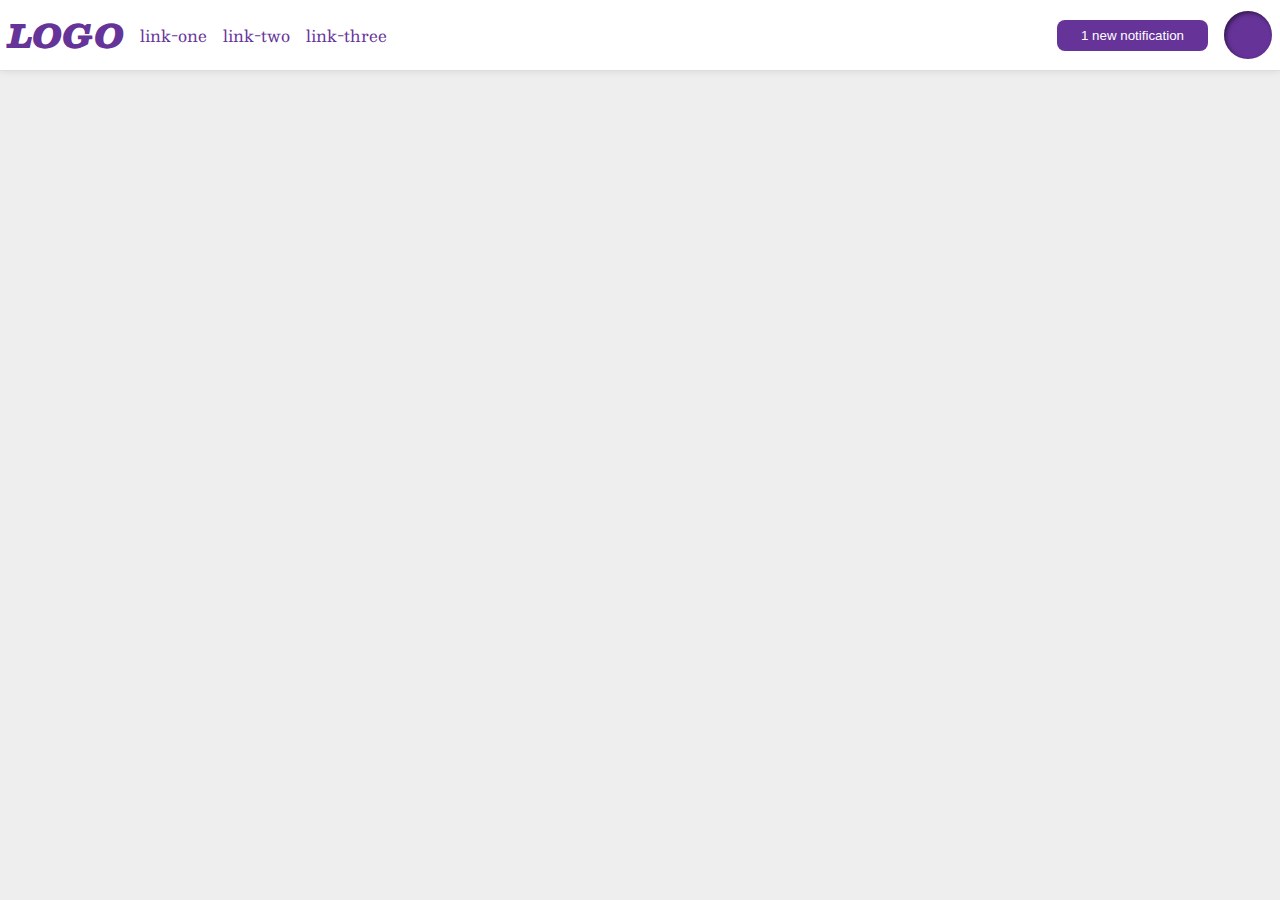
<file: flex/03-flex-header-2/index.html>
<!DOCTYPE html>
<html lang="en">
  <head>
    <meta charset="UTF-8">
    <meta http-equiv="X-UA-Compatible" content="IE=edge">
    <meta name="viewport" content="width=device-width, initial-scale=1.0">
    <title>Flex Header 2</title>
    <link rel="stylesheet" href="style.css">
  </head>
  <body>
    <div class="header">
      <div class="left-content">
        <div class="logo">
          LOGO
        </div>
        <ul class="links">
          <li><a href="https://google.com">link-one</a></li>
          <li><a href="https://google.com">link-two</a></li>
          <li><a href="https://google.com">link-three</a></li>
        </ul>
      </div>
      <div class="right-content">
        <button class="notifications">
          1 new notification
        </button>
        <div class="profile-image"></div>
      </div>
    </div>
  </body>
</html>
</file>
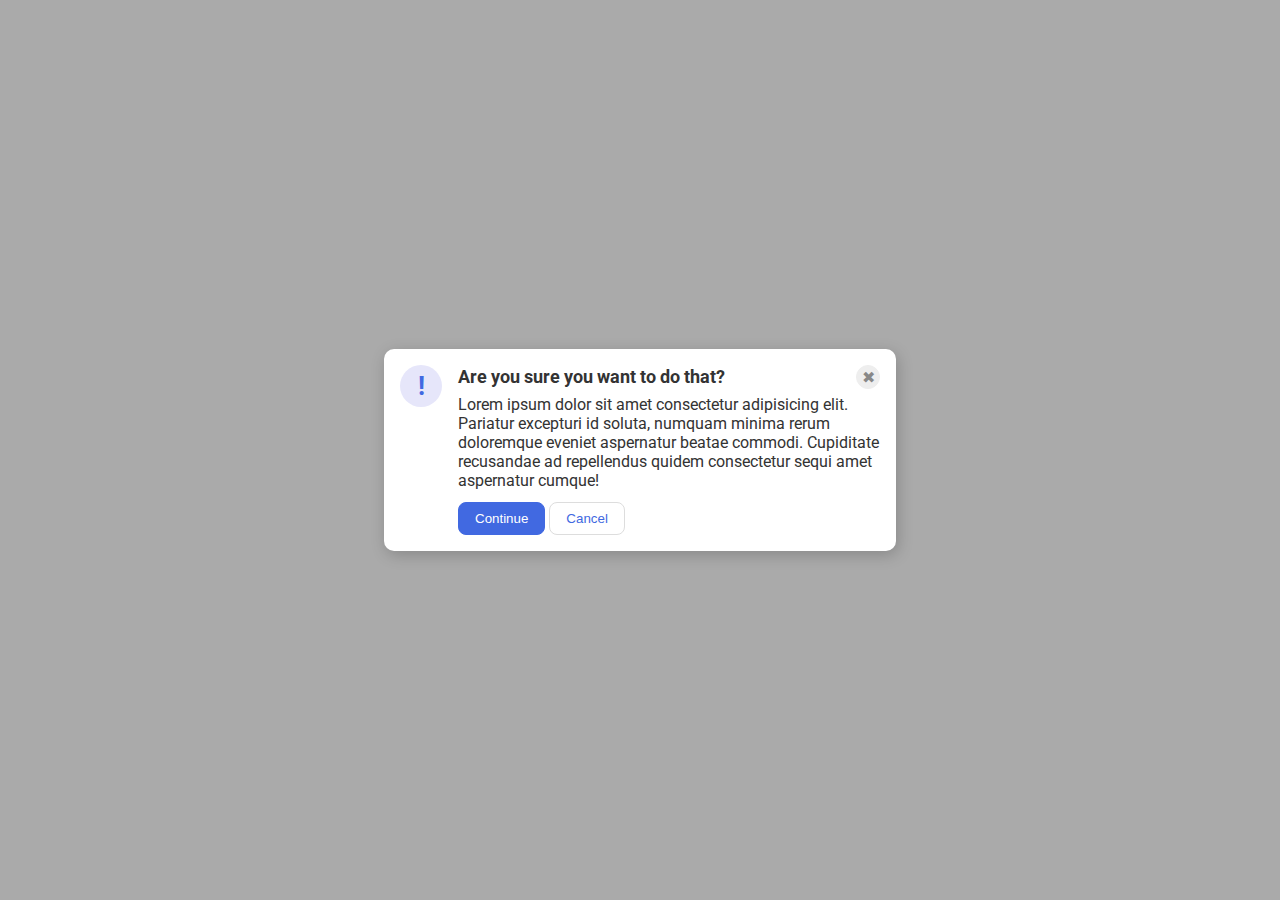
<file: flex/05-flex-modal/index.html>
<!DOCTYPE html>
<html lang="en">
  <head>
    <meta charset="UTF-8">
    <meta http-equiv="X-UA-Compatible" content="IE=edge">
    <meta name="viewport" content="width=device-width, initial-scale=1.0">
    <link rel="stylesheet" href="style.css">
    <title>Modal</title>
  </head>
  <body>
    <div class="modal">
      <div class="left">
        <div class="icon">!</div>
      </div>

      <div class="right">
        <div class="confirm">
          <div class="header">Are you sure you want to do that?</div>
          <button class="close-button">✖</button>
        </div>
        <div class="text">Lorem ipsum dolor sit amet consectetur adipisicing elit. Pariatur excepturi id soluta, numquam minima rerum doloremque eveniet aspernatur beatae commodi. Cupiditate recusandae ad repellendus quidem consectetur sequi amet aspernatur cumque!</div>
        <button class="continue">Continue</button>
        <button class="cancel">Cancel</button>
      </div>
    </div>
  </body>
</html>
</file>
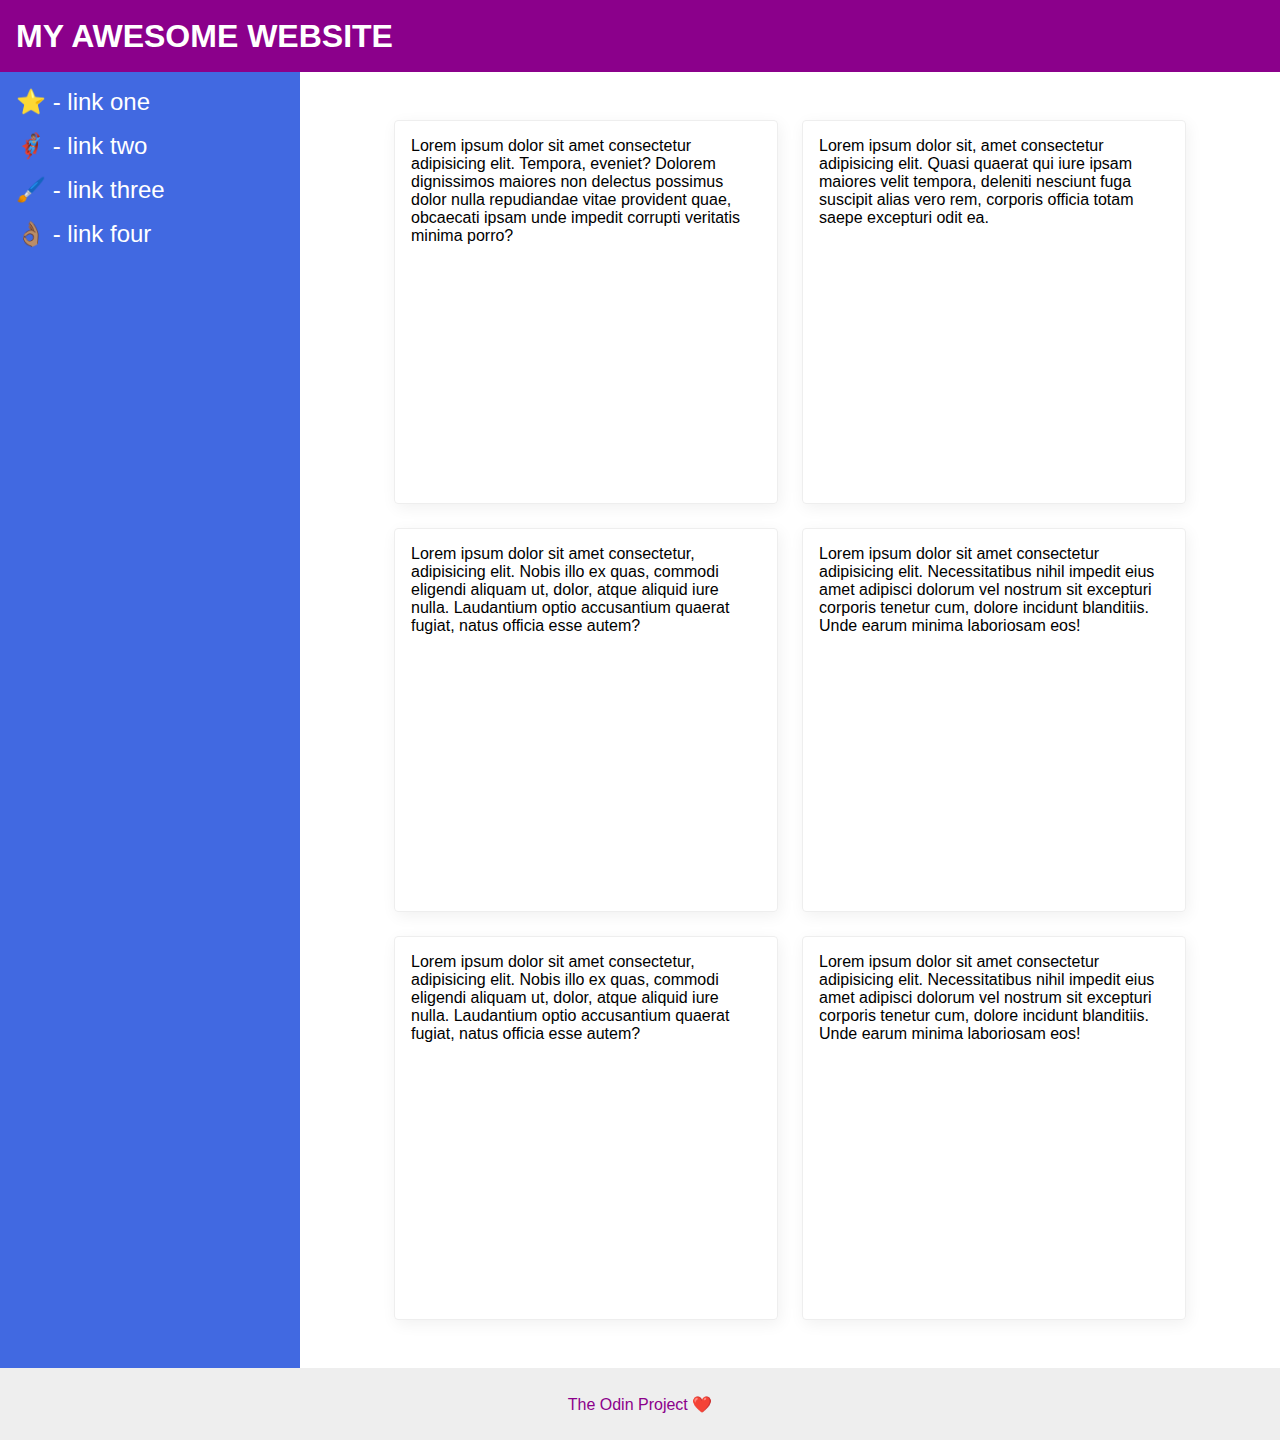
<file: flex/07-flex-layout-2/index.html>
<!DOCTYPE html>
<html lang="en">
  <head>
    <meta charset="UTF-8">
    <meta http-equiv="X-UA-Compatible" content="IE=edge">
    <meta name="viewport" content="width=device-width, initial-scale=1.0">
    <title>The Holy Grail</title>
    <link rel="stylesheet" href="style.css">
  </head>
  <body>
    <div class="header">
      MY AWESOME WEBSITE
    </div>
    
    <div class="content">
      <div class="sidebar">
        <ul>
          <li><a href="#">⭐ - link one</a></li>
          <li><a href="#">🦸🏽‍♂️ - link two</a></li>
          <li><a href="#">🖌️ - link three</a></li>
          <li><a href="#">👌🏽 - link four</a></li>
        </ul>
      </div>
  
      <div class="cards-container">
        <div class="card">Lorem ipsum dolor sit amet consectetur adipisicing elit. Tempora, eveniet? Dolorem dignissimos maiores non delectus possimus dolor nulla repudiandae vitae provident quae, obcaecati ipsam unde impedit corrupti veritatis minima porro?</div>
        <div class="card">Lorem ipsum dolor sit, amet consectetur adipisicing elit. Quasi quaerat qui iure ipsam maiores velit tempora, deleniti nesciunt fuga suscipit alias vero rem, corporis officia totam saepe excepturi odit ea.</div>
        <div class="card">Lorem ipsum dolor sit amet consectetur, adipisicing elit. Nobis illo ex quas, commodi eligendi aliquam ut, dolor, atque aliquid iure nulla. Laudantium optio accusantium quaerat fugiat, natus officia esse autem?</div>
        <div class="card">Lorem ipsum dolor sit amet consectetur adipisicing elit. Necessitatibus nihil impedit eius amet adipisci dolorum vel nostrum sit excepturi corporis tenetur cum, dolore incidunt blanditiis. Unde earum minima laboriosam eos!</div>
        <div class="card">Lorem ipsum dolor sit amet consectetur, adipisicing elit. Nobis illo ex quas, commodi eligendi aliquam ut, dolor, atque aliquid iure nulla. Laudantium optio accusantium quaerat fugiat, natus officia esse autem?</div>
        <div class="card">Lorem ipsum dolor sit amet consectetur adipisicing elit. Necessitatibus nihil impedit eius amet adipisci dolorum vel nostrum sit excepturi corporis tenetur cum, dolore incidunt blanditiis. Unde earum minima laboriosam eos!</div>
      </div>
    </div>
    <div class="footer">
      The Odin Project ❤️
    </div>
  </body>
</html>
</file>
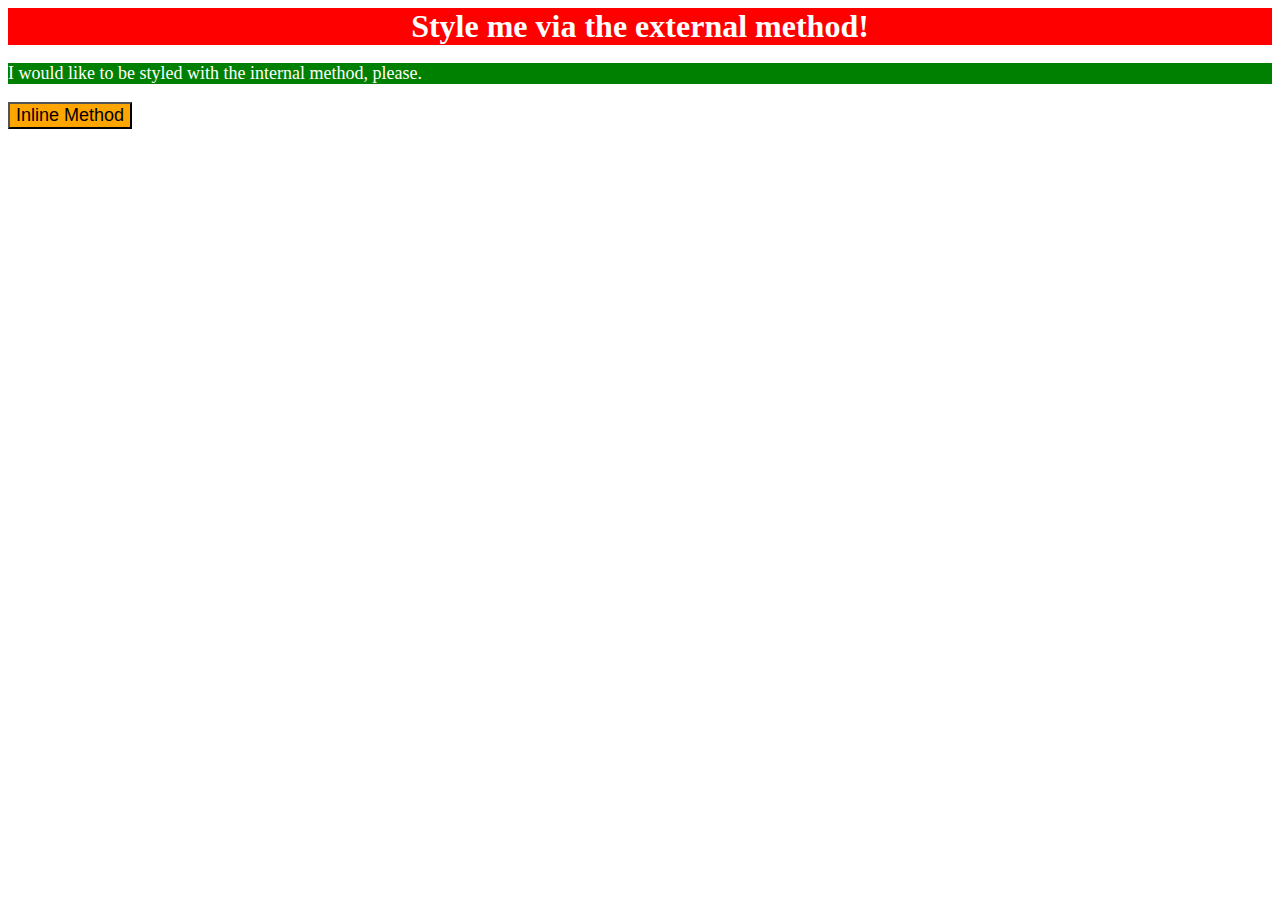
<file: foundations/01-css-methods/index.html>
<!DOCTYPE html>
<html lang="en">
  <head>
    <meta charset="UTF-8">
    <meta http-equiv="X-UA-Compatible" content="IE=edge">
    <meta name="viewport" content="width=device-width, initial-scale=1.0">
    <link rel="stylesheet" href="./style.css">
    <style>
      p{
        background-color: green;
        color: white;
        font-size: 18px;
      }
    </style>
    <title>Methods for Adding CSS</title>
  </head>
  <body>
    <div>Style me via the external method!</div>
    <p>I would like to be styled with the internal method, please.</p>
    <button style="background-color: orange; font-size: 18px;">Inline Method</button>
  </body>
</html>
</file>
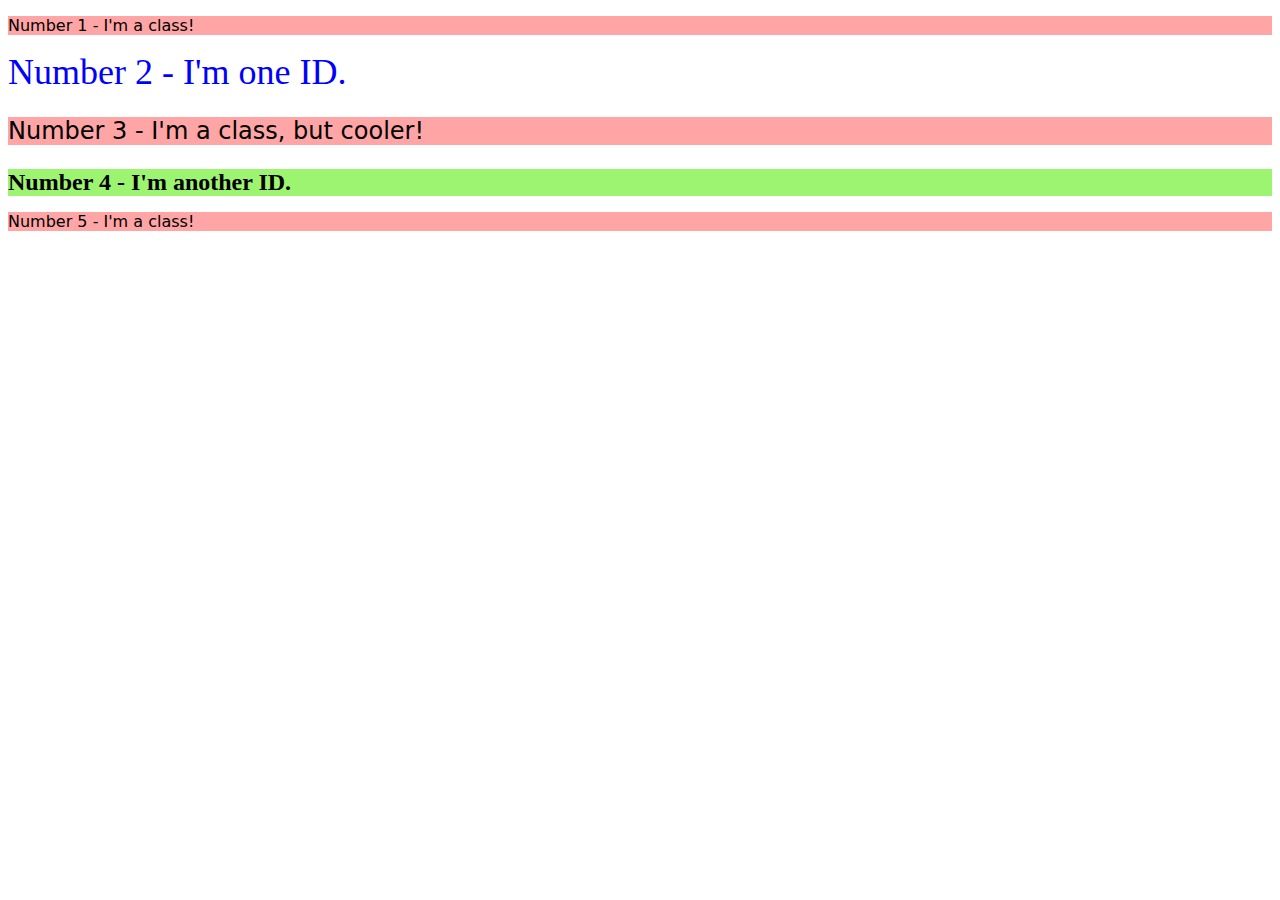
<file: foundations/02-class-id-selectors/index.html>
<!DOCTYPE html>
<html lang="en">
  <head>
    <meta charset="UTF-8">
    <meta http-equiv="X-UA-Compatible" content="IE=edge">
    <meta name="viewport" content="width=device-width, initial-scale=1.0">
    <title>Class and ID Selectors</title>
    <link rel="stylesheet" href="style.css">
  </head>
  <body>
    <p class="paragraph">Number 1 - I'm a class!</p>
    <div id="div1">Number 2 - I'm one ID.</div>
    <p class="paragraph specific" >Number 3 - I'm a class, but cooler!</p>
    <div id="div2">Number 4 - I'm another ID.</div>
    <p class="paragraph">Number 5 - I'm a class!</p>
  </body>
</html>
</file>
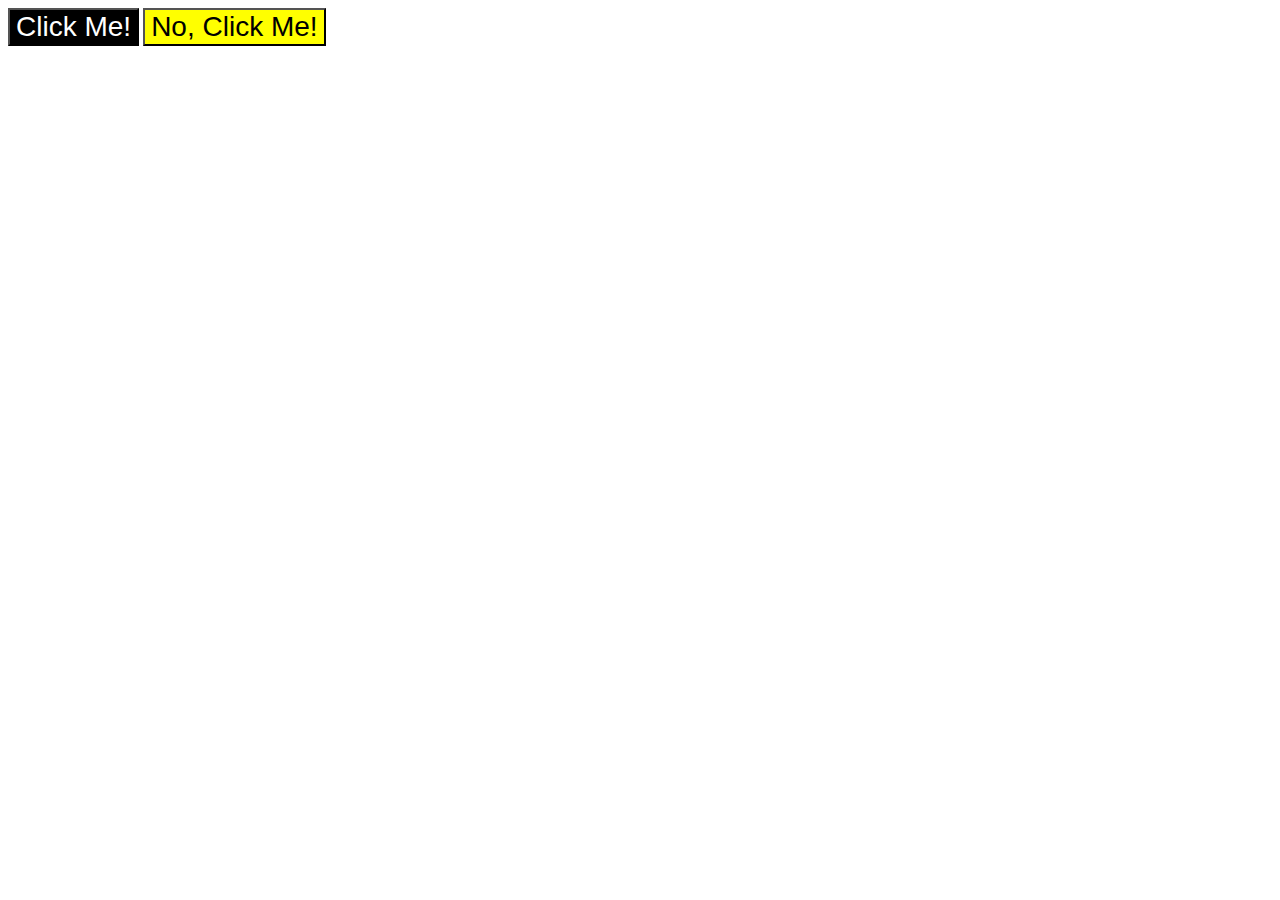
<file: foundations/03-grouping-selectors/index.html>
<!DOCTYPE html>
<html lang="en">
  <head>
    <meta charset="UTF-8">
    <meta http-equiv="X-UA-Compatible" content="IE=edge">
    <meta name="viewport" content="width=device-width, initial-scale=1.0">
    <title>Grouping Selectors</title>
    <link rel="stylesheet" href="style.css">
  </head>
  <body>
    <button class="left-button">Click Me!</button>
    <button class="right-button">No, Click Me!</button>
  </body>
</html>
</file>
<file: flex/03-flex-header-2/style.css>
/* this is some magical font-importing.  
you'll learn about it later. */
@import url("https://fonts.googleapis.com/css2?family=Besley:ital,wght@0,400;1,900&display=swap");

body {
  margin: 0;
  background: #eee;
  font-family: Besley, serif;
}

.header {
  background: white;
  border-bottom: 1px solid #ddd;
  box-shadow: 0 0 8px rgba(0, 0, 0, 0.1);
  padding: 8px;
  display: flex;
  align-items: center;
  /* justify-content: space-between; */
}

.profile-image {
  background: rebeccapurple;
  box-shadow: inset 2px 2px 4px rgba(0, 0, 0, 0.5);
  border-radius: 50%;
  width: 48px;
  height: 48px;
}

.logo {
  color: rebeccapurple;
  font-size: 32px;
  font-weight: 900;
  font-style: italic;
}

button {
  border: none;
  border-radius: 8px;
  background: rebeccapurple;
  color: white;
  padding: 8px 24px;
  /* height: 15px; */
}

a {
  /* this removes the line under our links */
  text-decoration: none;
  color: rebeccapurple;
}

ul {
  list-style-type: none;
  padding: 0;
  margin: 0;
  display: flex;
  gap: 16px;
}

.left-content {
  margin-right: auto;
  display: flex;
  gap: 16px;
  align-items: center;
}

.right-content {
  display: flex;
  gap: 16px;
  align-items: center;
}
</file>
<file: flex/05-flex-modal/style.css>
@import url('https://fonts.googleapis.com/css2?family=Roboto:wght@400;700&display=swap');

html, body {
  height: 100%;
}

body {
  font-family: Roboto, sans-serif;
  margin: 0;
  background: #aaa;
  color: #333;
  /* I'll give you this one for free lol */
  display: flex;
  align-items: center;
  justify-content: center;
}

.modal {
  background: white;
  width: 480px;
  border-radius: 10px;
  box-shadow: 2px 4px 16px rgba(0,0,0,.2);

  display: flex;
  padding:16px;
}

.confirm{
  display: flex;
  align-items: baseline;
}

.header{
  font-weight: bold;
  font-size: large;
  margin-bottom: 8px;
}

.text{
  margin-bottom: 12px;
}

/* elements styling */
.icon {
  color: royalblue;
  font-size: 26px;
  font-weight: 700;
  background: lavender;
  width: 42px;
  height: 42px;
  border-radius: 50%;
  display: flex;
  align-items: center;
  justify-content: center;

  margin-right: 16px;
}

.close-button {
  background: #eee;
  border-radius: 50%;
  color: #888;
  font-weight: 400;
  font-size: 16px;
  height: 24px;
  width: 24px;
  display: flex;
  align-items: center;
  justify-content: center;
  border: 1px solid #eee;
  padding: 0;

  margin-left: auto;
}

button {
  cursor: pointer;
  padding: 8px 16px;
  border-radius: 8px;
}

button.continue {
  background: royalblue;
  border: 1px solid royalblue;
  color: white;
}

button.cancel {
  background: white;
  border: 1px solid #ddd;
  color: royalblue;
}
</file>
<file: flex/07-flex-layout-2/style.css>
body {
  font-family: -apple-system, BlinkMacSystemFont, 'Segoe UI', Roboto, Oxygen, Ubuntu, Cantarell, 'Open Sans', 'Helvetica Neue', sans-serif;
  margin: 0;
  min-height: 100vh;
  display: flex;
  flex-direction: column;
  /* justify-content: space-between; */
}

.header {
  height: 72px;
  background: darkmagenta;
  color: white;
  display: flex;
  align-items: center;
  font-size: 32px;
  font-weight: 900;
  padding-left: 16px;

}

.content{
  flex:1;
  display: flex;
}

.sidebar {
  width: 300px;
  background: royalblue;
  box-sizing: border-box;
  flex-shrink: 0;
  padding:16px
}

.cards-container{
  display: flex;
  flex-wrap: wrap;
  justify-content: center;
  gap: 24px;
  padding:48px;
}

.card {
  border: 1px solid #eee;
  box-shadow: 2px 4px 16px rgba(0,0,0,.06);
  border-radius: 4px;
  padding: 16px;
  width: 350px;
  height: 350px;
}

.footer {
  height: 72px;
  background: #eee;
  color: darkmagenta;
  display: flex;
  align-items: center;
  justify-content: center;
}

a{
  text-decoration: none;
  color: white;
  font-size: 24px;
}
ul{
  list-style: none;
  padding: 0;
  margin: 0;
}

li{
  margin-bottom: 16px;
}
</file>
<file: foundations/01-css-methods/style.css>
div {
    background-color: red;
    color: white;
    font-size: 32px;
    text-align: center;
    font-weight: bold;
}
</file>
<file: foundations/02-class-id-selectors/style.css>
.paragraph{
    background-color: rgb(255, 165, 165);
    font-family: verdana ,"DejaVu Sans", sans-serif;
}

#div1{
    color:rgb(0,0,255);
    font-size:36px;
}

.paragraph.specific{
    font-size:24px
}

#div2{
    background-color: rgb(156, 244, 113);
    font-size: 24px;
    font-weight: bold;
}
</file>
<file: foundations/03-grouping-selectors/style.css>
.left-button,
.right-button{
    font-size: 28px;
    font-family: Helvetica, "Times New Roman", "sans-serif";    
}

.left-button{
    background-color: black;
    color:#ffffff;
}

.right-button{
    background-color: #ffff00;
}
</file>
